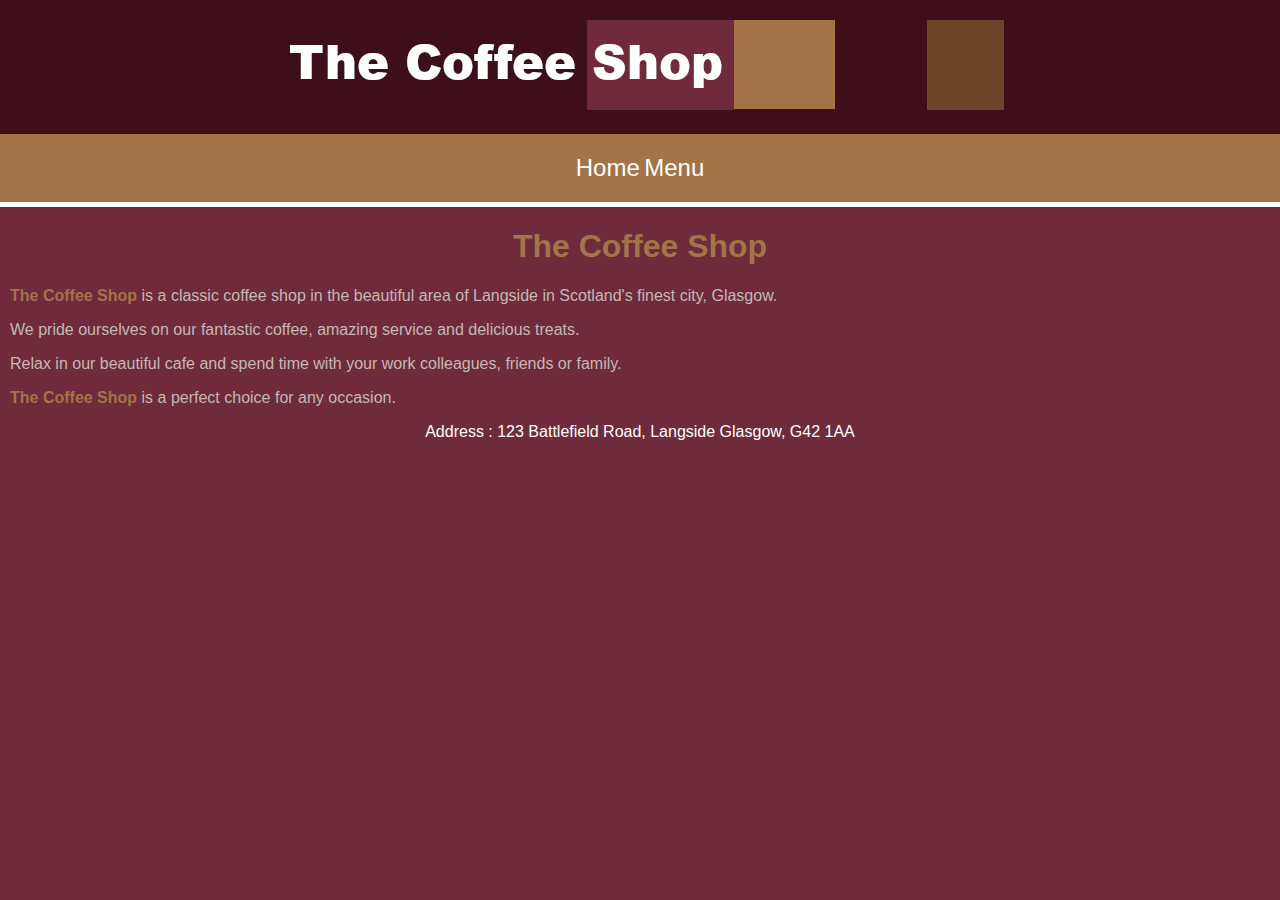
<file: The Coffee Shop/index.html>
<!DOCTYPE html>
<html lang="en">
<!-- By: Margaryta Eysa -->
<!-- Date: 02/04/23 -->
<head>
    <title>The Coffee Shop</title>
    <link href="css/coffeeStyle.css" rel="stylesheet" type="text/css">
</head>

<body>
    <div id="header"><img src="images/logo.png" alt="The Coffee Shop Logo"></div>

    <nav>
        <a href="index.html">Home</a>
        <a href="menu.html">Menu</a>
    </nav>

    <h1>The Coffee Shop</h1>

    <p><span class="coffee">The Coffee Shop</span> is a classic coffee shop in the beautiful area of Langside in Scotland's finest city, Glasgow.</p>
    <p>We pride ourselves on our fantastic coffee, amazing service and delicious treats.</p>

    <p>Relax in our beautiful cafe and spend time with your work colleagues, friends or family.</p>
    <p><span class="coffee">The Coffee Shop</span> is a perfect choice for any occasion.</p>

    <p class="address">Address : 123 Battlefield Road, Langside Glasgow, G42 1AA</p>

</body>

</html>
</file>
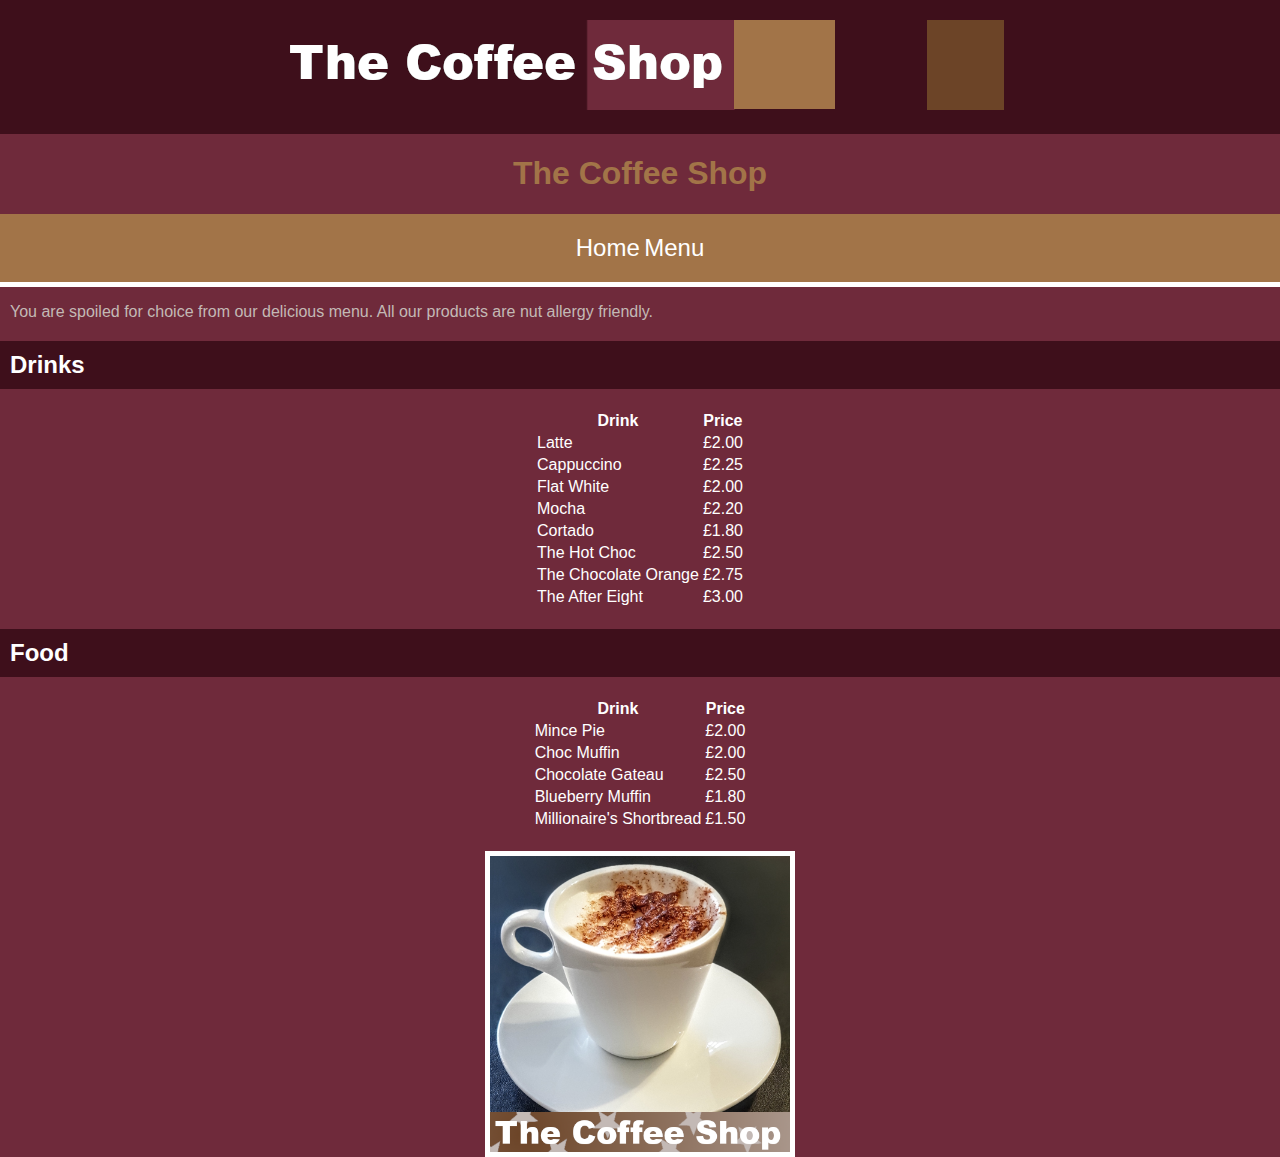
<file: The Coffee Shop/menu.html>
<!DOCTYPE html>
<html lang="en">
<!-- By: Margaryta Eysa -->
<!-- Date: 02/04/23 -->
<head>
    <title>The Coffee Shop</title>
    <link href="css/coffeeStyle.css" rel="stylesheet" type="text/css">
</head>

<body>
    <div id="header"><img src="images/logo.png" alt="The Coffee Shop Logo"></div>

    <h1>The Coffee Shop</h1>

    <nav>
        <a href="index.html">Home</a>
        <a href="menu.html">Menu</a>
    </nav>

    <p>You are spoiled for choice from our delicious menu. All our products are nut allergy friendly.</p>

    <h2>Drinks</h2>

    <table >
        <!-- "thead" always shown on top of a table -->
        <thead>
            <tr>
                <th>Drink</th>
                <th>Price</th>
            </tr>
        </thead>
        <tbody>
            <tr>
                <td>Latte</td>
                <td>£2.00</td>
            </tr>
            <tr>
                <td>Cappuccino</td>
                <td>£2.25</td>
            </tr>
            <tr>
                <td>Flat White</td>
                <td>£2.00</td>
            </tr>
            <tr>
                <td>Mocha</td>
                <td>£2.20</td>
            </tr>
            <tr>
                <td>Cortado</td>
                <td>£1.80</td>
            </tr>
            <tr>
                <td>The Hot Choc</td>
                <td>£2.50</td>
            </tr>
            <tr>
                <td>The Chocolate Orange</td>
                <td>£2.75</td>
            </tr>
            <tr>
                <td>The After Eight</td>
                <td>£3.00</td>
            </tr>
        </tbody>
    </table>

    <h2>Food</h2>

    <table>
        <!-- "thead" always shown on top of a table -->
        <thead>
            <tr>
                <th>Drink</th>
                <th>Price</th>
            </tr>
        </thead>
        <tbody>
            <tr>
                <td>Mince Pie</td>
                <td>£2.00</td>
            </tr>
            <tr>
                <td>Choc Muffin</td>
                <td>£2.00</td>
            </tr>
            <tr>
                <td>Chocolate Gateau</td>
                <td>£2.50</td>
            </tr>
            <tr>
                <td>Blueberry Muffin</td>
                <td>£1.80</td>
            </tr>
            <tr>
                <td>Millionaire's Shortbread</td>
                <td>£1.50</td>
            </tr>
        </tbody>
    </table>

    <img class="coffeepic" src="images/smallcoffee.png" alt="A Small Coffee in a white mug.">
</body>

</html>
</file>
<file: The Coffee Shop/css/coffeeStyle.css>
/* By Margaryta Eysa */
/* Date 02/04/23 */
/* stylesheet for The Coffee Shop */
/*
 * Colours:
 * #3E0F1B
 * #6F2A3B
 * #C3B9B5
 * #A27448
 * #6C4427
 */

body {
    background-color: #6F2A3B;
    font-family: Arial, Helvetica;
    color: #ffffff;
    margin: 0;
}

#header {
    background-color: #3E0F1B;
    padding: 20px;
    text-align: center;
}

#header img {
    width: 75%;
    max-width: 728px;
}

h1 {
    text-align: center;
    color: #A27448;
}

p {
    margin-left: 10px;
    margin-right: 10px;
    color: #C3B9B5;
}

.coffee {
    font-weight: 900;
    color: #A27448;
}

.address {
    color: #ffffff;
    text-align: center;
}

nav {
    text-align: center;
    background-color: #A27448;
    padding-top: 20px;
    padding-bottom: 20px;
    border-bottom: 5px solid #ffffff;
}

nav a {
    font-size: 1.5em;
    color: #ffffff;
    text-decoration: none;
}

nav a:hover {
    color: #3E0F1B;
}

table {
    margin: 0 auto;
    margin-bottom: 20px;
}

.coffeepic {
    width: 35%;
    margin: 0 auto;
    display: block;
    border: 5px solid #ffffff;
    max-width: 300px;
}

h2 {
    background-color: #3E0F1B;
    padding: 10px;
}
</file>
